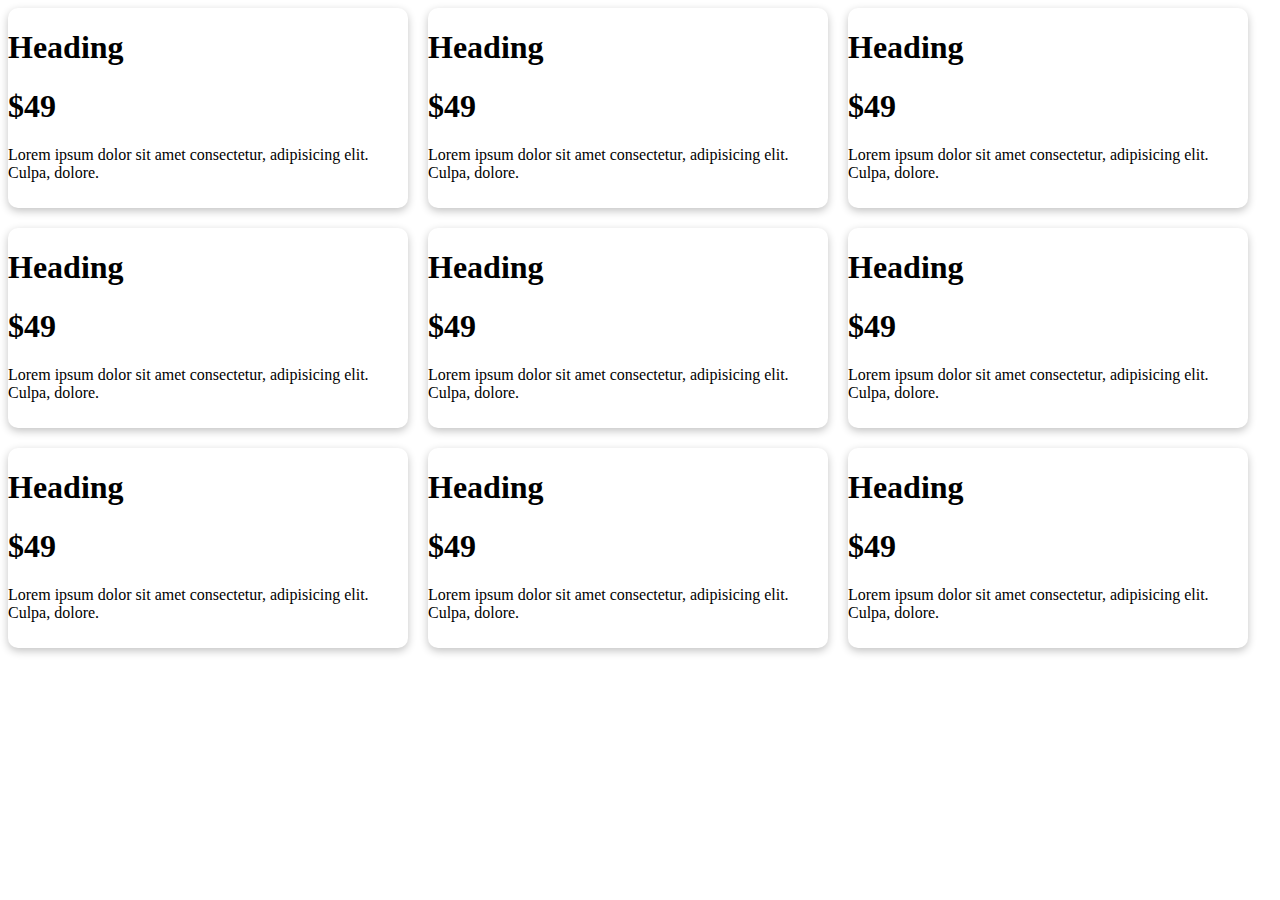
<file: mq-card/index.html>
<!DOCTYPE html>
<html lang="en">
<head>
    <meta charset="UTF-8">
    <meta name="viewport" content="width=device-width, initial-scale=1.0">
    <title>mq-card</title>
    <link rel="stylesheet" href="style.css">
   
</head>
<body>
    <section>
        <div class="container">
             <div class="card">
           <h1>Heading</h1> 
           <h1>$49</h1>
           <p>Lorem ipsum dolor sit amet consectetur, adipisicing elit. Culpa, dolore.</p>

        </div>

          <div class="card">
            <div class="text1"></div>
            <div class="h1">
                <h1>Heading</h1>
            </div>
            <div>
                <h1 class="h2">$49</h1> 
            </div>
           
           
           <p>Lorem ipsum dolor sit amet consectetur, adipisicing elit. Culpa, dolore.</p>

        </div>

          <div class="card">
           <h1>Heading</h1> 
           <h1>$49</h1>
           <p>Lorem ipsum dolor sit amet consectetur, adipisicing elit. Culpa, dolore.</p>

        </div>

          <div class="card">
           <h1>Heading</h1> 
           <h1>$49</h1>
           <p>Lorem ipsum dolor sit amet consectetur, adipisicing elit. Culpa, dolore.</p>

        </div>

          <div class="card">
           <h1>Heading</h1> 
           <h1>$49</h1>
           <p>Lorem ipsum dolor sit amet consectetur, adipisicing elit. Culpa, dolore.</p>

        </div>

          <div class="card">
           <h1>Heading</h1> 
           <h1>$49</h1>
           <p>Lorem ipsum dolor sit amet consectetur, adipisicing elit. Culpa, dolore.</p>

        </div>

          <div class="card">
           <h1>Heading</h1>
           <h1>$49</h1> 
           <p>Lorem ipsum dolor sit amet consectetur, adipisicing elit. Culpa, dolore.</p>

        </div>

          <div class="card">
           <h1>Heading</h1> 
           <h1>$49</h1>
           <p>Lorem ipsum dolor sit amet consectetur, adipisicing elit. Culpa, dolore.</p>

        </div>

          <div class="card">
           <h1>Heading</h1> 
           <h1>$49</h1>
           <p>Lorem ipsum dolor sit amet consectetur, adipisicing elit. Culpa, dolore.</p>

        </div>
        </div>
       
    </section>
</body>
</html>
</file>
<file: mq-card/style.css>
.container{
           
            margin: auto;
            padding: 0;
            box-sizing: border-box;
            display: grid;
            grid-template-rows: repeat(3,200px);
            grid-template-columns: repeat(3,400px);
            gap: 20px;
           
        }
       
            .card{
                
               border-radius: 10px;
               box-shadow: rgba(0, 0, 0, 0.24) 0px 3px 8px;
              
               
            }
</file>
